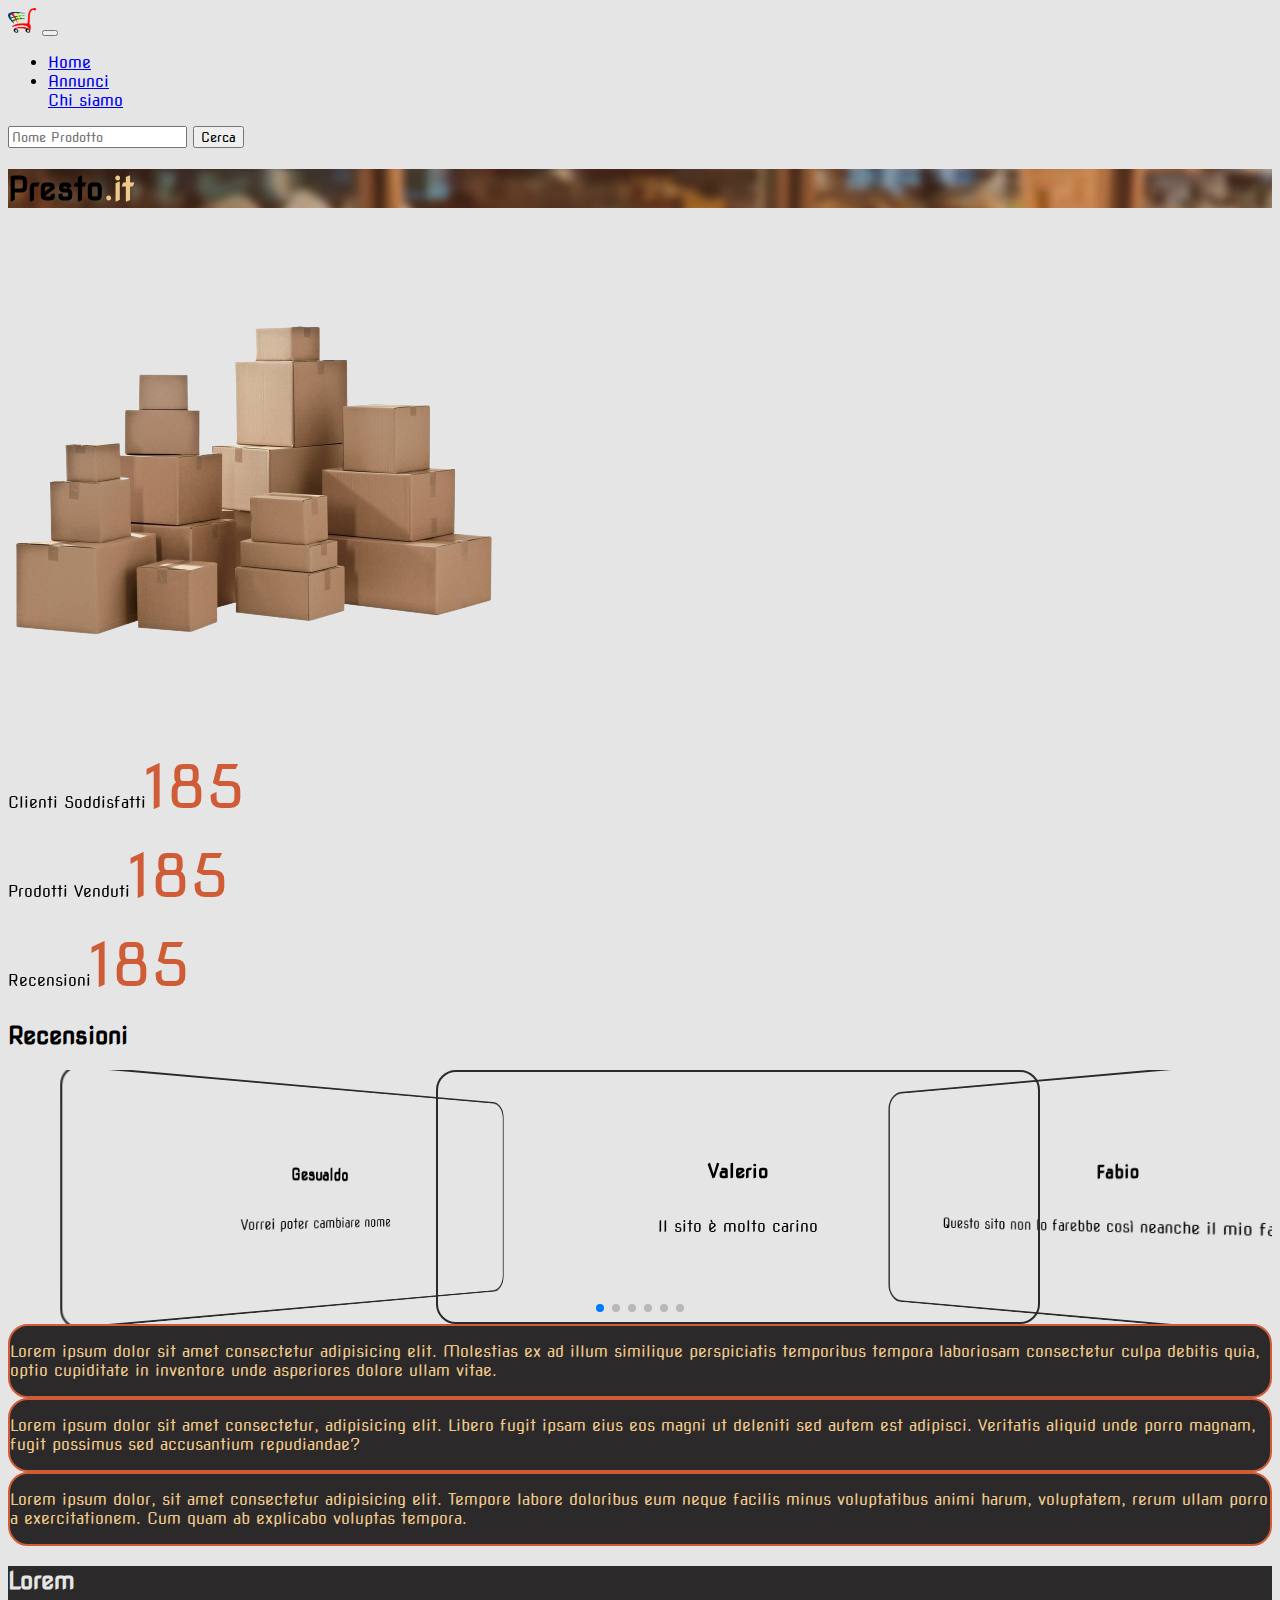
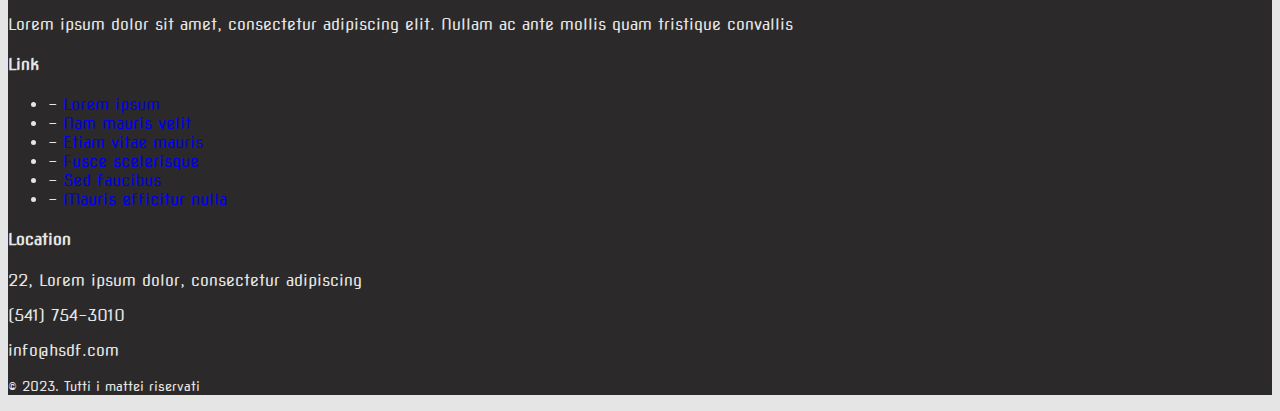
<file: index.html>
<!doctype html>
<html lang="en">
  <head>
    <meta charset="utf-8">
    <meta name="viewport" content="width=device-width, initial-scale=1">
    <title>Presto.it</title>

    <!-- css bootstrap -->
    <link href="https://cdn.jsdelivr.net/npm/bootstrap@5.3.0-alpha3/dist/css/bootstrap.min.css" rel="stylesheet" integrity="sha384-KK94CHFLLe+nY2dmCWGMq91rCGa5gtU4mk92HdvYe+M/SXH301p5ILy+dN9+nJOZ" crossorigin="anonymous">
    <!-- css AOS -->
    <link href="https://unpkg.com/aos@2.3.1/dist/aos.css" rel="stylesheet">
    <!-- css swiper -->
    <link rel="stylesheet" href="https://cdn.jsdelivr.net/npm/swiper@9/swiper-bundle.min.css"/>
    <!-- css fontawsome -->
    <link rel="stylesheet" href="https://cdnjs.cloudflare.com/ajax/libs/font-awesome/6.4.0/css/all.min.css" integrity="sha512-iecdLmaskl7CVkqkXNQ/ZH/XLlvWZOJyj7Yy7tcenmpD1ypASozpmT/E0iPtmFIB46ZmdtAc9eNBvH0H/ZpiBw==" crossorigin="anonymous" referrerpolicy="no-referrer" />
    <!-- css mio esterno -->
    <link rel="stylesheet" href="./style.css">
    


</head>
  <body>

    <!-- sezione navbar -->
    <nav id="MainNavbar" class="navbar navbar-expand-lg bg-transparent fixed-top">
      <div class="container-fluid">
        <a class="navbar-brand" href="#"><img src="./media/logo.png" alt="logo" class="logo-szcustom"></a>
        <button class="navbar-toggler" type="button" data-bs-toggle="collapse" data-bs-target="#navbarSupportedContent" aria-controls="navbarSupportedContent" aria-expanded="false" aria-label="Toggle navigation">
          <span class="navbar-toggler-icon"></span>
        </button>
        <div class="collapse navbar-collapse" id="navbarSupportedContent">
          <ul class="navbar-nav me-auto mb-2 mb-lg-0">
            <li class="nav-item">
              <a class="nav-link" aria-current="page" href="./index.html">Home</a>
            </li>
            <li class="nav-item">
              <a class="nav-link" href="./annunci.html">Annunci</a>
            </li>
            <a class="nav-link" href="./chisiamo.html">Chi siamo</a>
          </li>
          </ul>
          <form class="d-flex" role="search">
            <input class="form-control me-2" type="search" placeholder="Nome Prodotto" aria-label="Search">
            <button class="btn btn-outline-dark" type="submit">Cerca</button>
          </form>
        </div>
      </div>
    </nav>
<!-- fine sezione navbar -->

     <!-- inizio sezione header -->
     <header class="container-fluid">
        <div class="row bg-custom vh-100 align-items-center">
            <div class="col-12 text-center">
                <h1 class="display-1" data-aos="fade-down" data-aos-duration="2000">Presto<span class="it">.it</span></h1>
            </div>
        </div>
    </header>
    <!-- fine sezione header -->

    <!-- inizio seconda sezione -->
    <section class="container">
        <div class="row my-5">
            <div class="col-12 col-md-6">
                <img class ="img-fluid"  src="./media/scatoloni.png" alt="immagine non disponibile" data-aos="fade-right">
            </div>
            <div class="col-12 col-md-6" data-aos="fade-right">
                <p class="text-center my-5 display-6">Clienti Soddisfatti<span class="d-block incrcustom" id="Primospan">0</span></p>
                <p class="text-center my-5 display-6">Prodotti Venduti<span class="d-block incrcustom" id="Secondospan">0</span></p>
                <p class="text-center my-5 display-6">Recensioni<span class="d-block incrcustom" id="Terzospan">0</span></p>
            </div>
        </div>
    </section>
    <!-- fine seconda sezione -->

    <!-- sezione card swiper -->
    <section class="container">
      <div class="row justify-content-center py-5">
        <div class="col-12 col-md-8">
          <!-- Slider main container -->
                <h2 class="d-flex justify-content-center mb-5 display-4">Recensioni</h2>
                <div class="swiper">
                  <!-- Additional required wrapper -->
                  <div class="swiper-wrapper">
                    <!-- Slides -->
                  </div>
                  <!-- If we need pagination -->
                  <div class="swiper-pagination"></div>

                  <!-- If we need navigation buttons
                  <div class="swiper-button-prev"></div>
                  <div class="swiper-button-next"></div> -->

                  <!-- If we need scrollbar
                  <div class="swiper-scrollbar"></div> -->
                </div>
        </div>
      </div>
    </section>
    <!-- fine sezione card swiper -->

    <!-- sezione card -->
    <section class="container mt-5">
      <div class="container mt-5">
        <div class="row justify-content-evenly">
          <div class="col-12 col-md-3 card-inters my-3 mx-auto ">
            <i class="fa-solid fa-wallet fa-3x d-flex justify-content-center py-3"></i>
            <p> Lorem ipsum dolor sit amet consectetur adipisicing elit. Molestias ex ad illum similique perspiciatis temporibus tempora laboriosam consectetur culpa debitis quia, optio cupiditate in inventore unde asperiores dolore ullam vitae.</p>
          </div>
          <div class="col-12 col-md-3 card-inters my-3 mx-auto">
            <i class="fa-solid fa-money-bills fa-3x d-flex justify-content-center py-3"></i>
            <p> Lorem ipsum dolor sit amet consectetur, adipisicing elit. Libero fugit ipsam eius eos magni ut deleniti sed autem est adipisci. Veritatis aliquid unde porro magnam, fugit possimus sed accusantium repudiandae?</p>
          </div>
          <div class="col-12 col-md-3 card-inters my-3 mx-auto">
            <i class="fa-solid fa-cash-register fa-3x d-flex justify-content-center py-3"></i>
            <p> Lorem ipsum dolor, sit amet consectetur adipisicing elit. Tempore labore doloribus eum neque facilis minus voluptatibus animi harum, voluptatem, rerum ullam porro a exercitationem. Cum quam ab explicabo voluptas tempora.</p>
          </div>
        </div>
      </div>
    </section>
    <!-- fine sezione card -->

    <!-- footer -->
    <div class="mt-5 pt-5 pb-5 footer">
      <div class="container">
        <div class="row">
          <div class="col-lg-5 col-xs-12 about-company">
            <h2>Lorem</h2>
            <p class="pr-5 text-white-50">Lorem ipsum dolor sit amet, consectetur adipiscing elit. Nullam ac ante mollis quam tristique convallis</p>
          </div>
          <div class="col-lg-3 col-xs-12">
            <h4 class="mt-lg-0 mt-sm-3">Link</h4>
              <ul class="m-0 p-0">
                <li>- <a href="#" class="links-nav">Lorem ipsum</a></li>
                <li>- <a href="#" class="links-nav">Nam mauris velit</a></li>
                <li>- <a href="#" class="links-nav">Etiam vitae mauris</a></li>
                <li>- <a href="#" class="links-nav">Fusce scelerisque</a></li>
                <li>- <a href="#" class="links-nav">Sed faucibus</a></li>
                <li>- <a href="#" class="links-nav">Mauris efficitur nulla</a></li>
              </ul>
          </div>
          <div class="col-lg-4 col-xs-12 location">
            <h4 class="mt-lg-0 mt-sm-4">Location</h4>
            <p>22, Lorem ipsum dolor, consectetur adipiscing</p>
            <p class="mb-0"><i class="fa fa-phone mr-3"></i>(541) 754-3010</p>
            <p><i class="fa fa-envelope-o mr-3"></i>info@hsdf.com</p>
          </div>
        </div>
        <div class="row mt-5">
          <div class="col copyright">
            <p class=""><small class="text-white-50">© 2023. Tutti i mattei riservati</small></p>
          </div>
        </div>
      </div>
      </div>
    <!-- fine sezione footer -->

    <!-- script bootstrap -->
    <script src="https://cdn.jsdelivr.net/npm/bootstrap@5.3.0-alpha3/dist/js/bootstrap.bundle.min.js" integrity="sha384-ENjdO4Dr2bkBIFxQpeoTz1HIcje39Wm4jDKdf19U8gI4ddQ3GYNS7NTKfAdVQSZe" crossorigin="anonymous"></script>
    
    <!-- script AOS -->
    <script src="https://unpkg.com/aos@2.3.1/dist/aos.js"></script>
    <!-- inizializzazione AOS -->
    <script>
        AOS.init();
      </script>
    <!-- script swiper importo -->
    <script src="https://cdn.jsdelivr.net/npm/swiper@9/swiper-bundle.min.js"></script>

    <!-- script custom -->
    <script>
    
    // inizio swiper
    let recensioni = [

      {name : 'Valerio', quote : 'Il sito è molto carino', voto : `3`},
      {name : 'Fabio', quote : 'Questo sito non lo farebbe così neanche il mio falegname' , voto : `1`},
      {name : 'Sara', quote : 'Wow, la palette fa schifo anche su questo sito!' , voto : `2`},
      {name : 'Andrea', quote : 'Chiamatemi pure Desmond' , voto : `5`},
      {name : 'Gianfranco', quote : 'Per gli amici franchino', voto : `3`},
      {name : 'Gesualdo', quote : 'Vorrei poter cambiare nome', voto : `1`},
    ];
    
    // catturo lo swiper wrapper

    let swiperWrapper = document.querySelector('.swiper-wrapper');

    recensioni.forEach((el)=>{
        let div = document.createElement('div');
        div.classList.add('swiper-slide','d-flex','align-items-center','justify-content-center');
        div.innerHTML =` 
                      <div class="card-custom text-center px-2">
                      <h3>${el.name}</h3>
                      <p>${el.quote}</p>
                      <div class="d-flex">${createStars(el.voto)}</div>
                      </div>
                       `;
    swiperWrapper.appendChild(div);
    });
    
    // funzione che crea le stelle

    function createStars(Fullstars){

      let final = '';

      for(let i = 1; i <=5; i++ ){

        if(Fullstars >= i){
          final += `<i class="fa-sharp fa-solid fa-star"></i>`;
        } else {

          final += `<i class="fa-regular fa-star"></i>`;
        }
      }
      return final;
    }

     //  inizializzo swiper
       swiper = new Swiper('.swiper', {
      // Optional parameters
      direction: 'horizontal',
      loop: true,


      // effetto
        effect: "coverflow",
        grabCursor: true,
        centeredSlides: true,
        slidesPerView: 1,
        coverflowEffect: {
        rotate: 50,
        stretch: 0,
        depth: 100,
        modifier: 1,
        slideShadows: false,
      },

      // breakpoints
      breakpoints : {
        640: {
          slidesPerView : 3,
          spaceBetween : 20,
        }
      },

      autoplay: {
        delay: 2500,
        disableOnInteraction: false,
      },
      // If we need pagination
      pagination: {
        el: '.swiper-pagination',
      },
  
    });
    // fine swiper 

    </script>
    <!-- script personale -->
    <script src="./main.js"></script>

    </body>
</html>
</file>
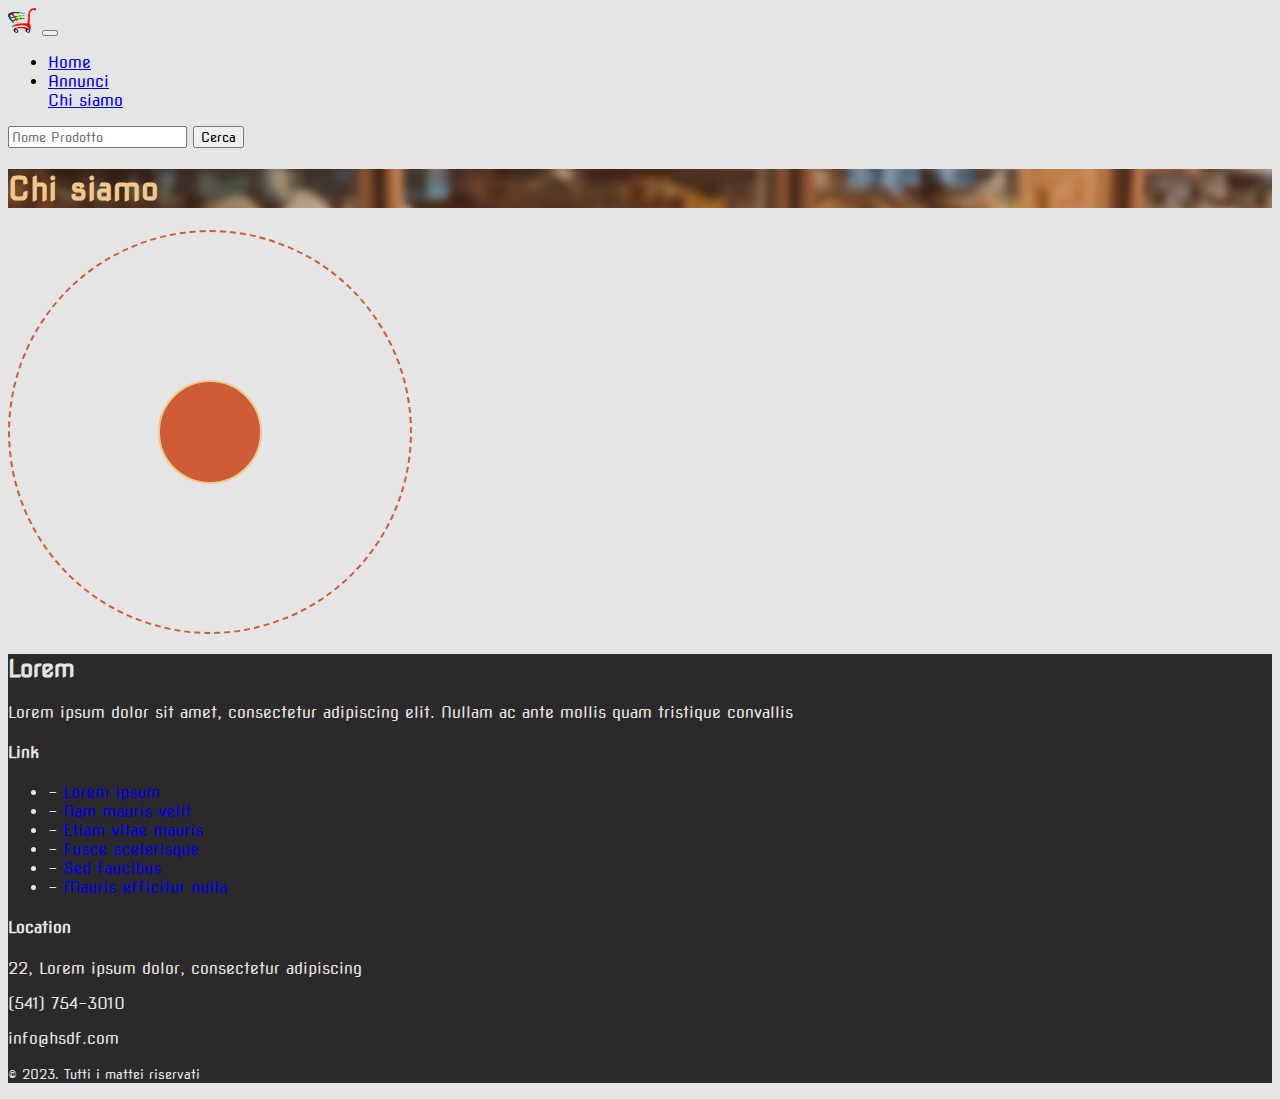
<file: chisiamo.html>
<!doctype html>
<html lang="en">
  <head>
    <meta charset="utf-8">
    <meta name="viewport" content="width=device-width, initial-scale=1">
    <title>Presto.it</title>

    <!-- css bootstrap -->
    <link href="https://cdn.jsdelivr.net/npm/bootstrap@5.3.0-alpha3/dist/css/bootstrap.min.css" rel="stylesheet" integrity="sha384-KK94CHFLLe+nY2dmCWGMq91rCGa5gtU4mk92HdvYe+M/SXH301p5ILy+dN9+nJOZ" crossorigin="anonymous">
    <!-- css AOS -->
    <link href="https://unpkg.com/aos@2.3.1/dist/aos.css" rel="stylesheet">
    <!-- css swiper -->
    <link rel="stylesheet" href="https://cdn.jsdelivr.net/npm/swiper@9/swiper-bundle.min.css"/>
    <!-- css fontawsome -->
    <link rel="stylesheet" href="https://cdnjs.cloudflare.com/ajax/libs/font-awesome/6.4.0/css/all.min.css" integrity="sha512-iecdLmaskl7CVkqkXNQ/ZH/XLlvWZOJyj7Yy7tcenmpD1ypASozpmT/E0iPtmFIB46ZmdtAc9eNBvH0H/ZpiBw==" crossorigin="anonymous" referrerpolicy="no-referrer" />
    <!-- css mio esterno -->
    <link rel="stylesheet" href="./style.css">
    


</head>
  <body>

        <!-- sezione navbar -->
        <nav id="MainNavbar" class="navbar navbar-expand-lg bg-transparent fixed-top">
            <div class="container-fluid">
              <a class="navbar-brand" href="#"><img src="./media/logo.png" alt="logo" class="logo-szcustom"></a>
              <button class="navbar-toggler" type="button" data-bs-toggle="collapse" data-bs-target="#navbarSupportedContent" aria-controls="navbarSupportedContent" aria-expanded="false" aria-label="Toggle navigation">
                <span class="navbar-toggler-icon"></span>
              </button>
              <div class="collapse navbar-collapse" id="navbarSupportedContent">
                <ul class="navbar-nav me-auto mb-2 mb-lg-0">
                  <li class="nav-item">
                    <a class="nav-link" aria-current="page" href="./index.html">Home</a>
                  </li>
                  <li class="nav-item">
                    <a class="nav-link" href="./annunci.html">Annunci</a>
                  </li>
                  <a class="nav-link" href="./chisiamo.html">Chi siamo</a>
                </li>
                </ul>
                <form class="d-flex" role="search">
                  <input class="form-control me-2" type="search" placeholder="Nome Prodotto" aria-label="Search">
                  <button class="btn btn-outline-dark" type="submit">Cerca</button>
                </form>
              </div>
            </div>
          </nav>
     <!-- fine sezione navbar -->

     <!-- inizio sezione header -->
     <header class="container-fluid">
        <div class="row bg-custom vh-100 align-items-center">
            <div class="col-12 text-center">
                <h1 class="display-1"><span class="it">Chi siamo</span></h1>
            </div>
        </div>
    </header>
    <!-- fine sezione header -->


    <!-- inizio chi siamo -->

    <section class="container my-5">
        <div class="row vh-100 justify-content-center">
            <div class="col-12 col-md-6 d-flex align-items-center justify-content-center my-5">
                <div class="circle">
                    <div class="opener">
                        <i class="fa-solid fa-plus fa-5x"></i>
                    </div>
                    <div class="moved"></div>
                    <div class="moved"></div>
                    <div class="moved"></div>
                    <div class="moved"></div>
                </div>
            </div>
            <div class="col-12 col-md-6 d-flex align-items-center justify-content-center my-5">

                <div id="cardWrapper">
                </div>
                
            </div>
        </div>
    </section>
    
    <!-- fine chi siamo -->

    

    <!-- footer -->
    <div class="mt-5 pt-5 pb-5 footer">
      <div class="container">
        <div class="row">
          <div class="col-lg-5 col-xs-12 about-company">
            <h2>Lorem</h2>
            <p class="pr-5 text-white-50">Lorem ipsum dolor sit amet, consectetur adipiscing elit. Nullam ac ante mollis quam tristique convallis</p>
          </div>
          <div class="col-lg-3 col-xs-12">
            <h4 class="mt-lg-0 mt-sm-3">Link</h4>
              <ul class="m-0 p-0">
                <li>- <a href="#" class="links-nav">Lorem ipsum</a></li>
                <li>- <a href="#" class="links-nav">Nam mauris velit</a></li>
                <li>- <a href="#" class="links-nav">Etiam vitae mauris</a></li>
                <li>- <a href="#" class="links-nav">Fusce scelerisque</a></li>
                <li>- <a href="#" class="links-nav">Sed faucibus</a></li>
                <li>- <a href="#" class="links-nav">Mauris efficitur nulla</a></li>
              </ul>
          </div>
          <div class="col-lg-4 col-xs-12 location">
            <h4 class="mt-lg-0 mt-sm-4">Location</h4>
            <p>22, Lorem ipsum dolor, consectetur adipiscing</p>
            <p class="mb-0"><i class="fa fa-phone mr-3"></i>(541) 754-3010</p>
            <p><i class="fa fa-envelope-o mr-3"></i>info@hsdf.com</p>
          </div>
        </div>
        <div class="row mt-5">
          <div class="col copyright">
            <p class=""><small class="text-white-50">© 2023. Tutti i mattei riservati</small></p>
          </div>
        </div>
      </div>
      </div>
    <!-- fine sezione footer -->

    <!-- script bootstrap -->
    <script src="https://cdn.jsdelivr.net/npm/bootstrap@5.3.0-alpha3/dist/js/bootstrap.bundle.min.js" integrity="sha384-ENjdO4Dr2bkBIFxQpeoTz1HIcje39Wm4jDKdf19U8gI4ddQ3GYNS7NTKfAdVQSZe" crossorigin="anonymous"></script>
    <!-- script chisiamo -->
    <script src="./chisiamo.js"></script>
    </body>
</html>
</file>
<file: style.css>
@import url('https://fonts.googleapis.com/css2?family=Arvo:ital,wght@0,400;0,700;1,400;1,700&family=Nova+Square&display=swap');

 
*{
    font-family: 'Arvo', serif;
    font-family: 'Nova Square', cursive;
}

.navcustom{
   background-color: var(--accent);
}

.transnav{
    transition: 0.4s;
}

body,html{
    background-color : var(--whitecustom);
}

:root
{
    --primarycol : #344e41;
    --secondcol : #cf5c36;
    --accent : #efc88b;
    --whitecustom : #e5e5e5;
    --blackcustom : #2b2929;
}


.logo-szcustom{
    height: 25px;
}

.bg-custom{
    background: linear-gradient(180deg, rgba(36, 36, 36, 0.222), rgb(207, 92, 54)), url(./media/backgrounddiv.jpg);
    background-position: center;
    background-size: cover;
    background-repeat: no-repeat;
    background-attachment: fixed;
}

.it{
    color: var(--accent);
}

.incrcustom{
    color: #cf5c36;
    font-size: 60px

};

/* sezione swiper */

.swiper{
    width: 400px;
    height: 150px;
  }

.card-custom{
    height: 250px;
    width: 600px;
    border : 2px solid var(--blackcustom);
    border-radius: 20px;
    display: flex;
    flex-direction: column;
    align-items: center;
    justify-content: center;
}

@media screen and (max-width: 600px){
    .card-custom{
        height: 250px;
        width: 300px;
        border : 2px solid var(--blackcustom);
        border-radius: 20px;
        display: flex;
        flex-direction: column;
        align-items: center;
        justify-content: center;
    }
}

.card-inters{
    background-color: #2b2929;
    color: var(--accent);
    border: 2px solid var(--secondcol);
    border-radius: 20px;
}

.card-inters-sec{
    transition: 0.8s;
    transform: scale(1.2);
    background-color: var(--whitecustom);
    color: var(--blackcustom);
}

.card-inters-sec-trans{
    transition: 0.8s;
}

@media screen and (max-width: 600px){
    .card-inters:hover{
        transition: 0.8s;
        transform: scale(0.8);
        background-color: var(--whitecustom);
        color: var(--blackcustom);
    }
}

.footer{
    background: var(--blackcustom);
    color: var(--whitecustom);
}

.links-nav{
    text-decoration: none;
}

.announcement-card{
    min-height: 300px;
    border: 2px solid var(--blackcustom);
    border-radius: 20px;
    display:flex;
    flex-direction: column;
    justify-content: space-evenly;
    align-items: center;
}

.inputNumber{
    color: var(--secondcol);
    font-size: 20px;
    font-weight: 900;
}

.imgcardcustom{
 height: 200px;
 border-radius: 50%;
}

/* pagina chi siamo */
.circle{
    height: 400px;
    width: 400px;
    border-radius: 50%;
    border : 2px dashed var(--secondcol);
    display: flex;
    align-items: center;
    justify-content: center;
    position: relative;
}

.opener{
    height: 100px;
    width: 100px;
    border-radius: 50%;
    border: 2px solid var(--accent);
    display: flex;
    justify-content: center;
    align-items: center;
    position: absolute;
    z-index: 1;
    background-color: var(--secondcol);
    cursor: pointer;
}

.moved{
    height: 80px;
    width: 80px;
    border-radius: 50%;
    border: 2px solid var(--blackcustom);
    position: absolute;
    transition: 1s;
}

.teacher-card{
    height: 350px;
    width: 250px;
    border-radius: 20px;
    border: 2px solid var(--primarycol);
    box-shadow: 2px 0px 0px 2px var(--secondcol);
    background-size: cover;
    background-repeat: no-repeat;
    background-position : center;
    color: var(--whitecustom);
    display: flex;
    flex-direction: column;
    align-items: center;
    justify-content: space-between;
    text-align: center;
}
</file>
